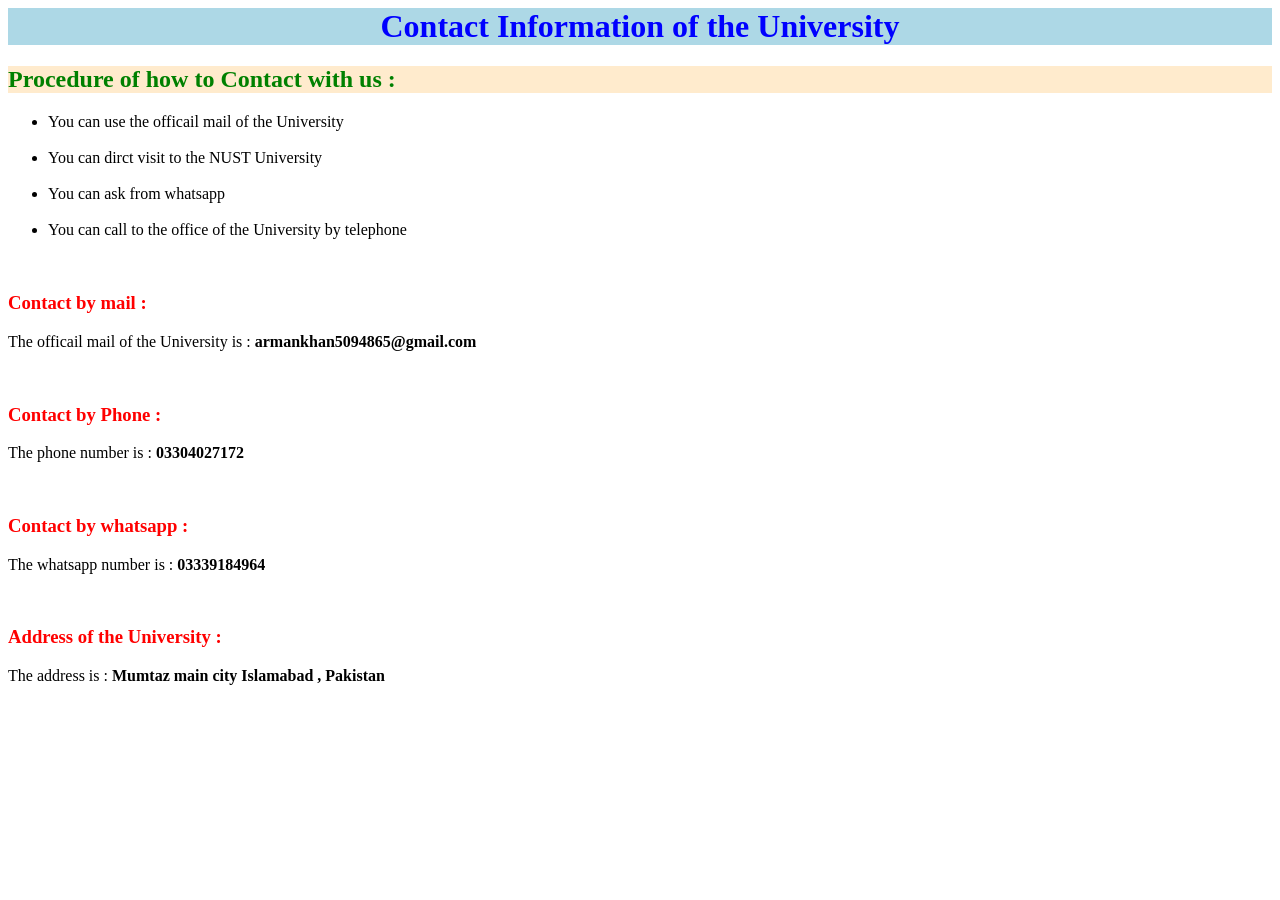
<file: Contact.html>
<html >
<head>
  <title>Contact</title>
</head>

<style>
  h1{
    text-align: center;
    color: blue;
    background-color: lightblue;
  }
  h2{
    color: green;
    background-color: blanchedalmond;
  }
  h3{
    color: red;

  }
</style>
 <body>
  <h1>Contact Information of the University </h1>
  <h2>Procedure of how to Contact with us :</h2>
  <ul>
    <li>You can use the officail mail of the University </li> 
    <br>
    <li> You can dirct visit to the NUST University</li>
    <br>
    <li>You can ask from whatsapp </li>
    <br>
    <li>You can call to the office of the University by telephone </li>
  </ul>
  <br>
  <h3>Contact by mail :</h3>
  <p> The officail mail of the University is : <b> armankhan5094865@gmail.com</b></p>
  <br>
  <h3>Contact by Phone :</h3>
  <p>The phone number is : <b> 03304027172 </b></p>
  <br>
  <h3>Contact by whatsapp :</h3>
  <p>The whatsapp number is : <b>03339184964</b></p>
  <br>
  <h3> Address of the University :</h3>
  <p> The address is : <b>Mumtaz main city Islamabad , Pakistan </b></p> 
</body>

</html>
</file>
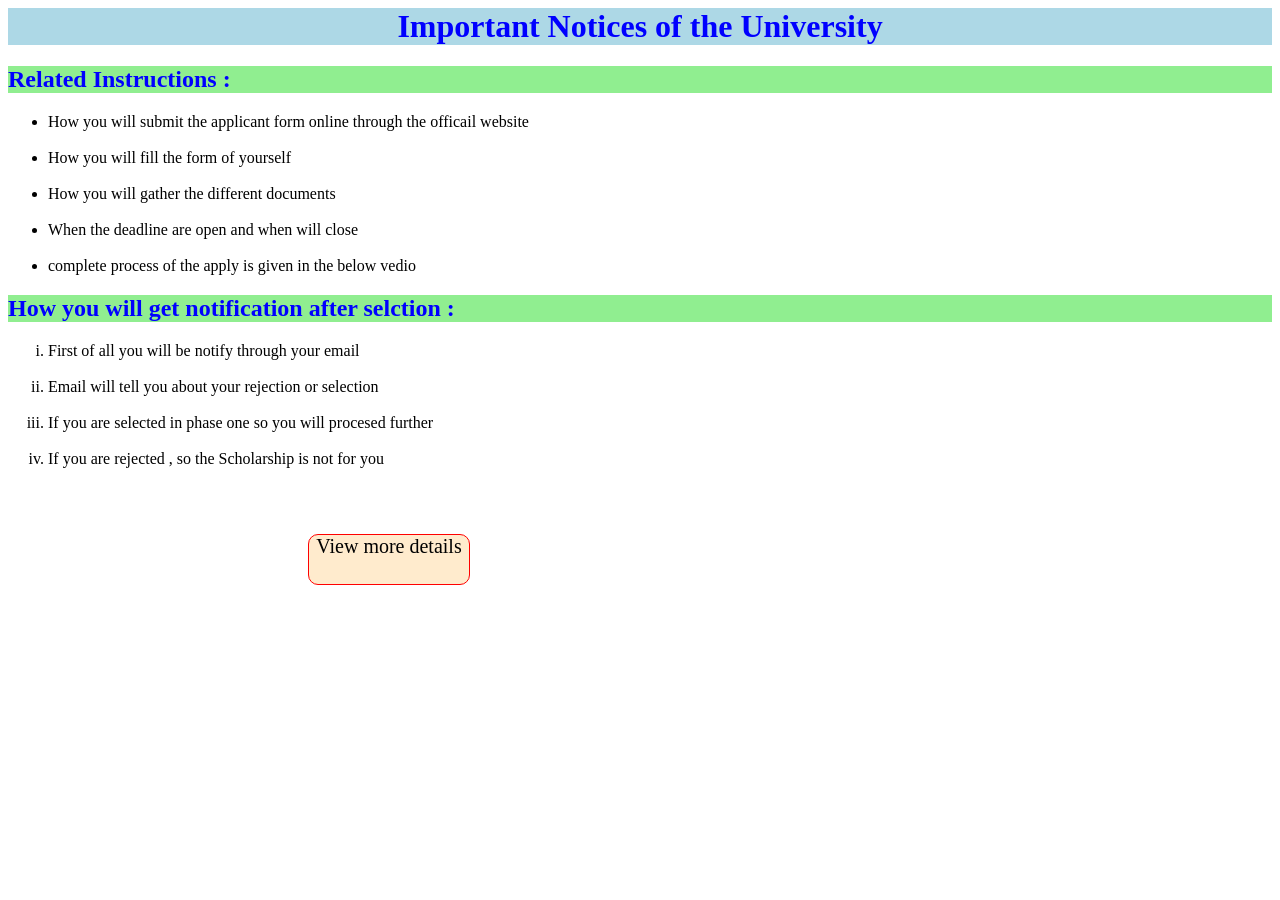
<file: Home.html>
<html>

<head>
<title>Home page</title>
</head>

<style>
h1{
    text-align: center;
    color: blue;
    background-color: lightblue;
}
h2{
    color: blue;
    background-color: lightgreen;
} 
div{
    border: 1px solid red ;
    width:160px;
    height: 49px;
    background-color: blanchedalmond;
    text-align: center;
    font-size: 20px;
    border-radius: 10px 10px 10px 10px;
    position: relative;
    left: 300px;
    top: 50px;
}
</style>

<body>
<h1>Important Notices of the University</h1>
<h2>Related Instructions :</h2>
<ul>
    <li> How you will submit the applicant form online through the officail website</li>
    <br>
    <li> How you will fill the form of yourself </li>
    <br>
    <li> How you will gather the different documents</li>
    <br>
    <li>  When the deadline are open and when will close </li>
    <br>
    <li> complete process of the apply is given in the below vedio</li>
</ul>
<h2> How you will get notification after selction :</h2>
<ol start="i" type="i">
    <li>First of all you will be notify through your email </li>
    <br>
    <li>Email will tell you about your rejection or selection</li>
    <br>
    <li>If you are selected in phase one so you will procesed further </li>
    <br>
    <li>If you are rejected , so the Scholarship is not for you </li>
</ol>
<div>View more details</div>
</body>

</html>
</file>
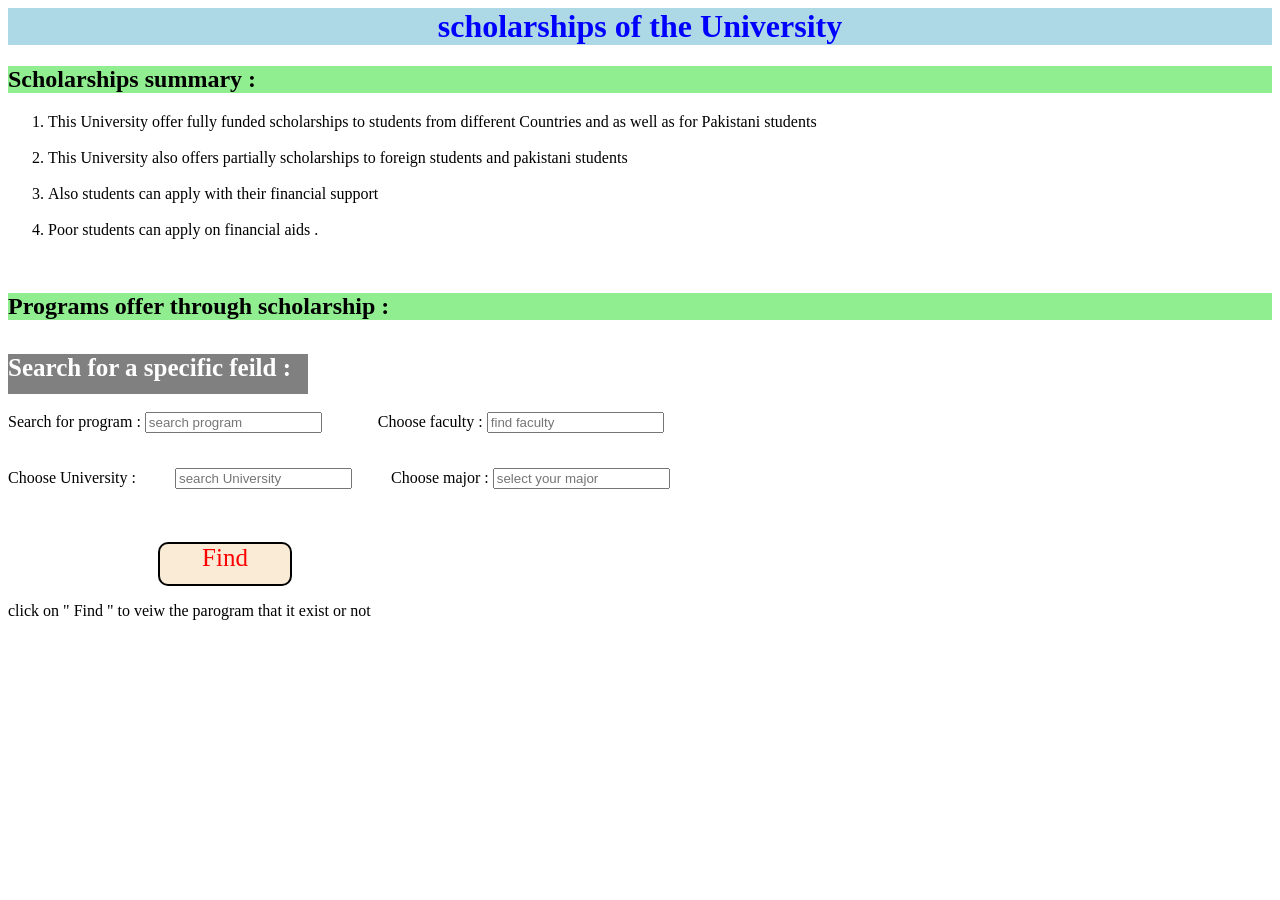
<file: scholarship.html>
<html >

<head> 
    <title>Scholarships</title>
</head>
<style>
    h1{
        text-align: center;
        color: blue;
        background-color: lightblue;
    }
h2{
    background-color: lightgreen;
    color :black;
}
.abd{
    background-color: gray;
    font-size: 25;
    width: 300px;
    height: 40px;
    color: white;
}
.ab{
    margin: 35px;
    color: red;
}
.ac{
    text-align: center;
    color:red;
    width: 130px;
    height: 40px;
    position: relative;
    left: 150px;
    border: 2px solid black;
    font-size: 25px;
    border-radius: 10px;
    background-color: antiquewhite;

}



</style>

<body>
<h1> scholarships of the University </h1>
<h2>Scholarships summary :</h2>
<ol>
 
<li>This University offer fully funded scholarships to students from different Countries and as well as for Pakistani students </li>
 <br>
 <li> This University also offers partially scholarships to foreign students and pakistani students </li>
 <br>
<li>Also students can apply with their financial support </li>  
<br>
<li>Poor students can apply on financial aids .</li>
</ol>
<br>
<h2>Programs offer through scholarship :</h2>
<div class="abd" ><h4> Search for a specific feild :</h4> </div>
<br>
<form>
Search for program : <input type="text" placeholder="search program"> &nbsp;&nbsp; &nbsp;&nbsp;&nbsp;&nbsp;&nbsp;&nbsp; &nbsp;&nbsp; Choose faculty : <input type="text"  placeholder="find faculty">
<br>
Choose University : <input class="ab" type="text" placeholder="search University" > Choose major : <input type="text" placeholder="select your major ">

<br>
<br>
<div class="ac"> Find </div>
<p class="abc">click on " Find " to veiw the parogram that it exist or not </p>
</form>
</body>

</html>
</file>
